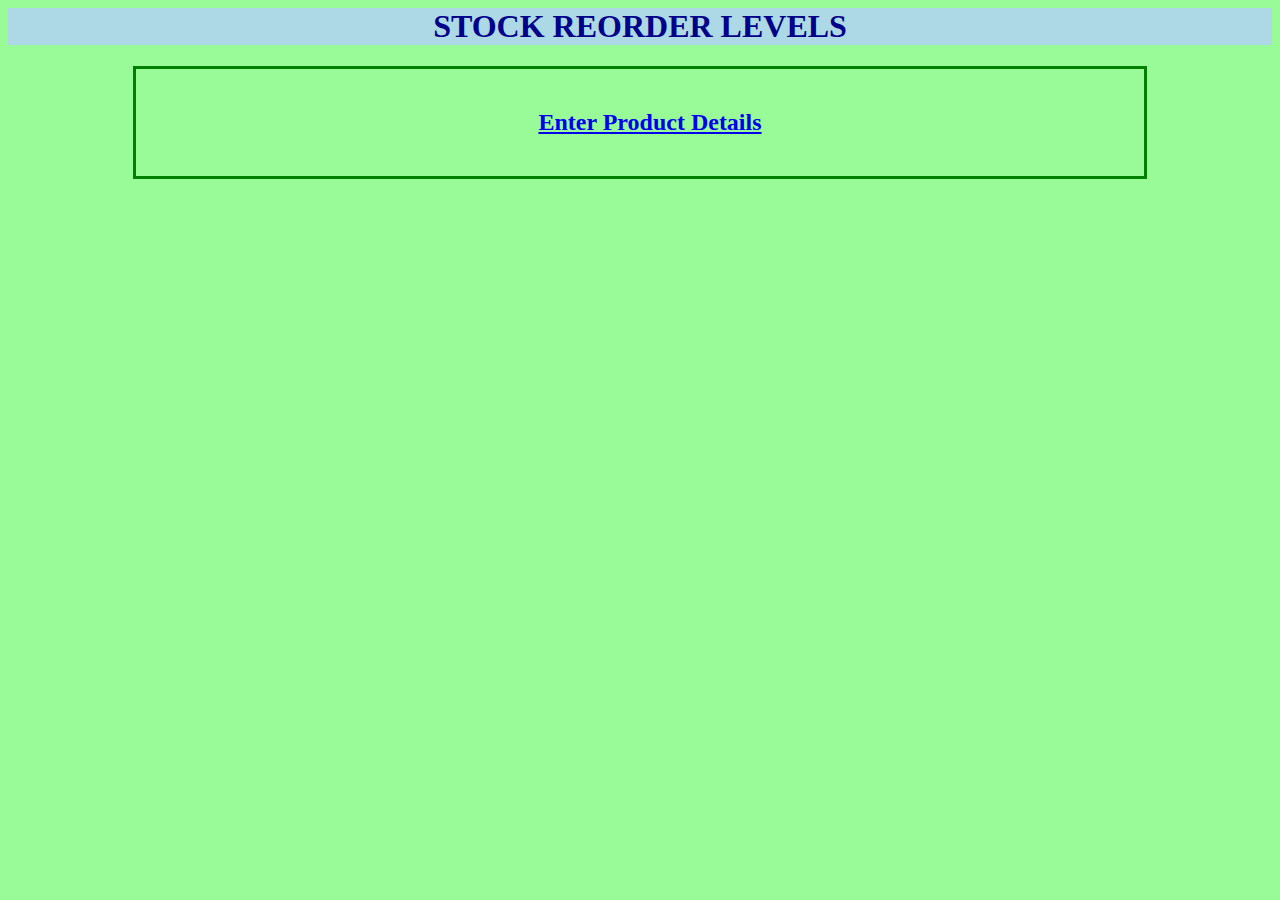
<file: index.html>
<html>
<head>
	<title> HOME PAGE </title>
	<link rel="stylesheet" href="style.css" type="text/css">
</head>
<body bgcolor="aqua" class="b1"> 
	<h1 class="hoh1"> STOCK REORDER LEVELS </h1>
	<div class="div1">
	<h2 class="hoh2">
	<a href="prodet.html"> Enter Product Details </a> 
	</h2>
	</div>
</body>
</html>
</file>
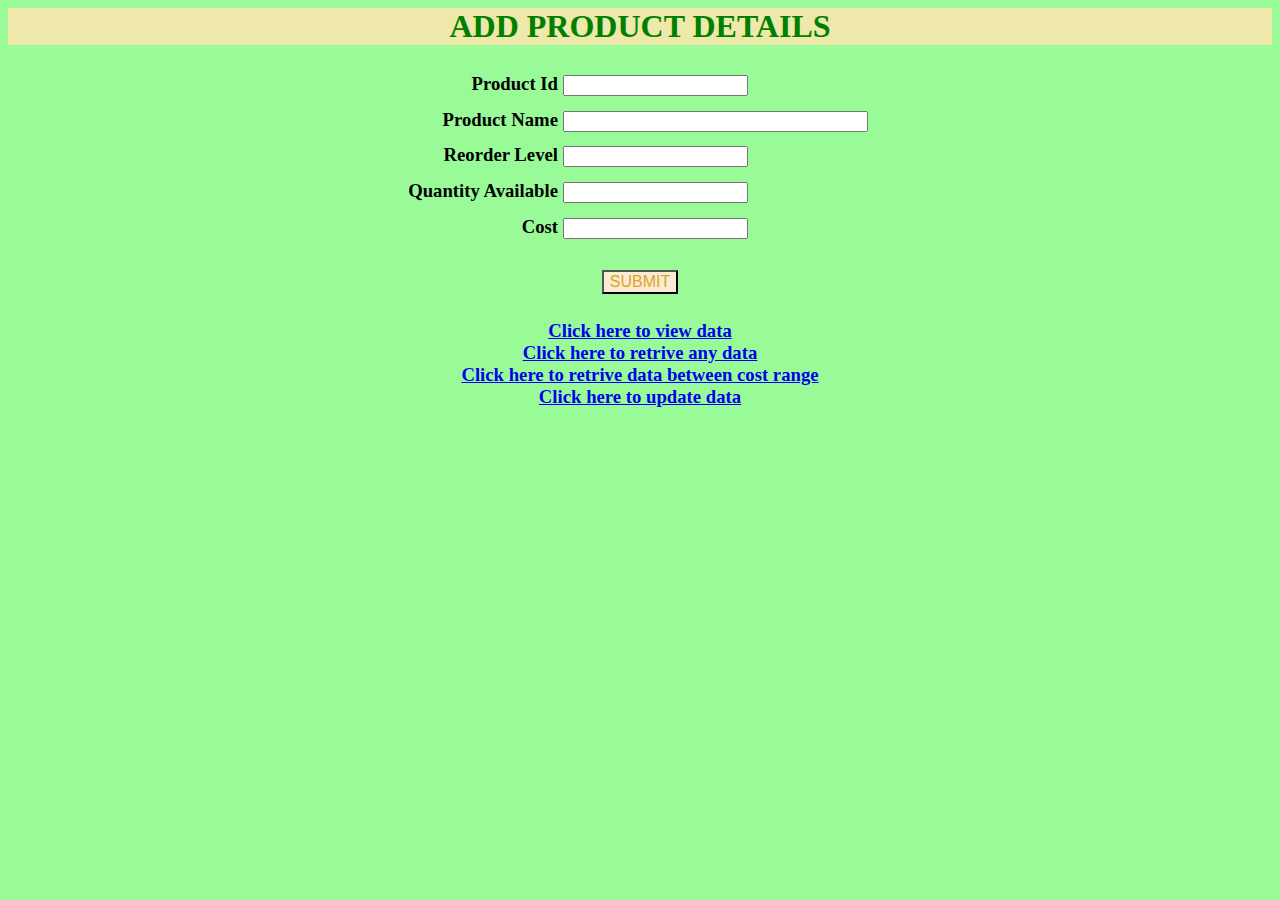
<file: prodet.html>
<html>
<head>
	<link rel="stylesheet" href="style.css" type="text/css">
	<script src="prodet.js" >
	</script>
</head>
<body class="b1">
	<h1 class="po1"> ADD PRODUCT DETAILS </h1>
	<h3> <form action="pro.php" method="post" onsubmit="return validate()">
	<label for="proid"> Product Id </label>
	<input type="number" id="proid" name="pid" size="35" ><br>
	<label for="proname"> Product Name </label>
	<input type="text" id="proname" name="pname" size="35" ><br>
	<label for="reorder"> Reorder Level </label>
	<input type="number" id="reorder" name="ror" size="35" ><br>
	<label for="quantity"> Quantity Available </label>
	<input type="number" id="quantity" name="quan" size="35" ><br>
	<label for="cost"> Cost </label>
	<input type="number" id="cost" size="35" name="cost" step="0.01" > <br>
	<p align="center">
	<input type="submit" name="submit" value="SUBMIT" class="sub2" ><br>
	</p>
	</h3>
	<h3 class="po2">
	<a href="view.html"> Click here to view data </a> <br>
	<a href="retrivedata.html"> Click here to retrive any data </a><br>
	<a href="retrivecost.html"> Click here to retrive data between cost range </a><br>
	<a href="up.html">Click here to update data</a>
	<h3>
	</form>
</body>
</html>
</file>
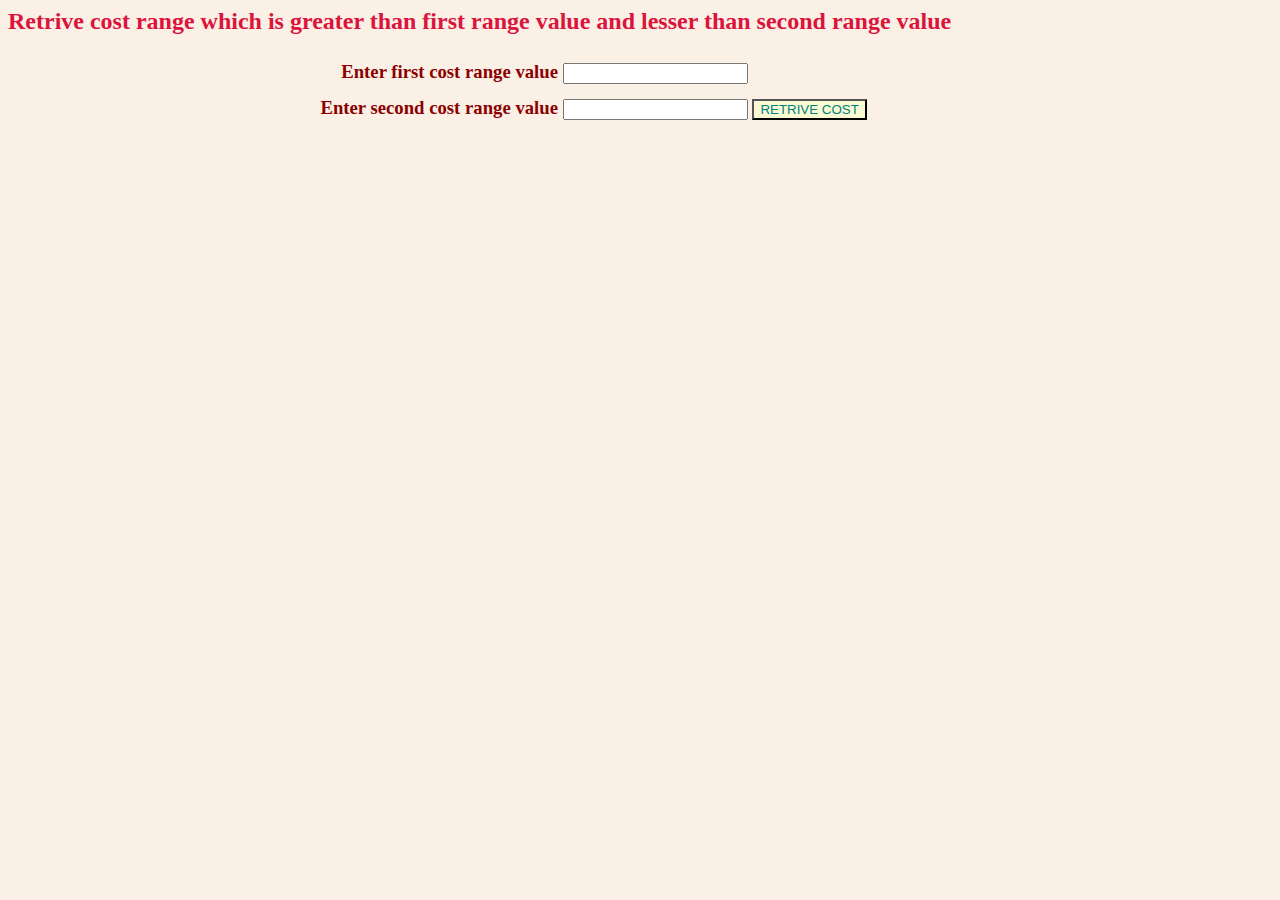
<file: retrivecost.html>
<html>
<head>
	<link rel="stylesheet" href="style.css" type="text/css">
</head>
<body class="b4">
	<form action="pro.php" method="post">
	<h2 class="rch2">
	 Retrive cost range which is greater than first range value and lesser than second range value 
	</h2>
	<h3 class="rch3">
	<label> Enter first cost range value  </label>
	<input type="number" name="c1" ><br>
	<label> Enter second cost range value </label>
	<input type="number" name="c2">
	<input type="submit" name="retcost" value="RETRIVE COST" class="sub4">
	</h3>
	</form>
</body>
</html>
</file>
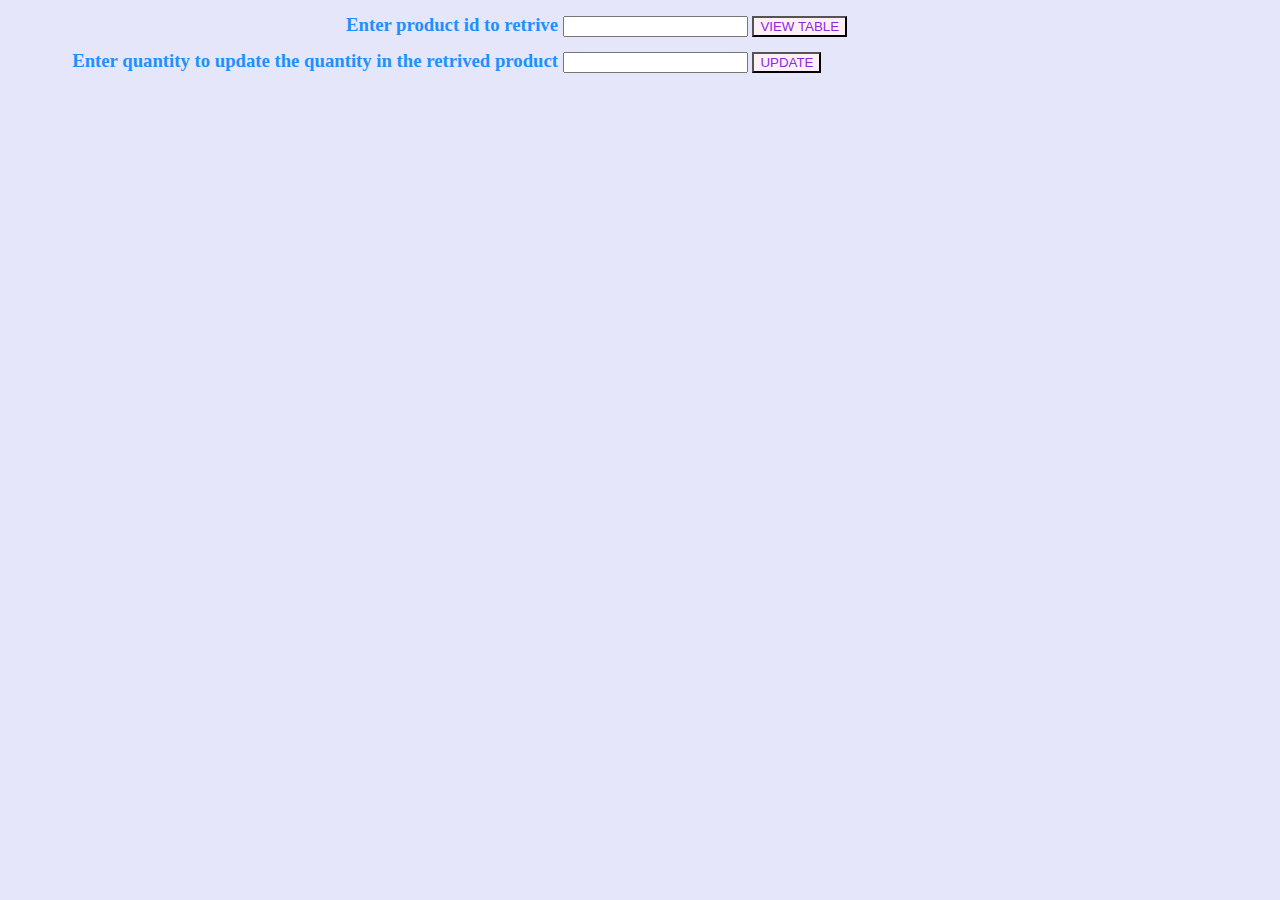
<file: retrivedata.html>
<html>
<head>
	<link rel="stylesheet" href="style.css" type="text/css">
</head>
<body class="b3">
	<div class="div2">
	<form action="pro.php" method="post">
	<h3>
	<label> Enter product id to retrive </label>
	<input type="number" name="proidret">
	<input type="submit" name="ret" value="VIEW TABLE" class="sub"><br>
	
	<label> Enter quantity to update the quantity in the retrived product  </label>
	<input type="number" name="upqnt">
	<input type="submit" name="update" value="UPDATE" class="sub">
	</h3>
	</form>
	</div>
<body>
</html>
</file>
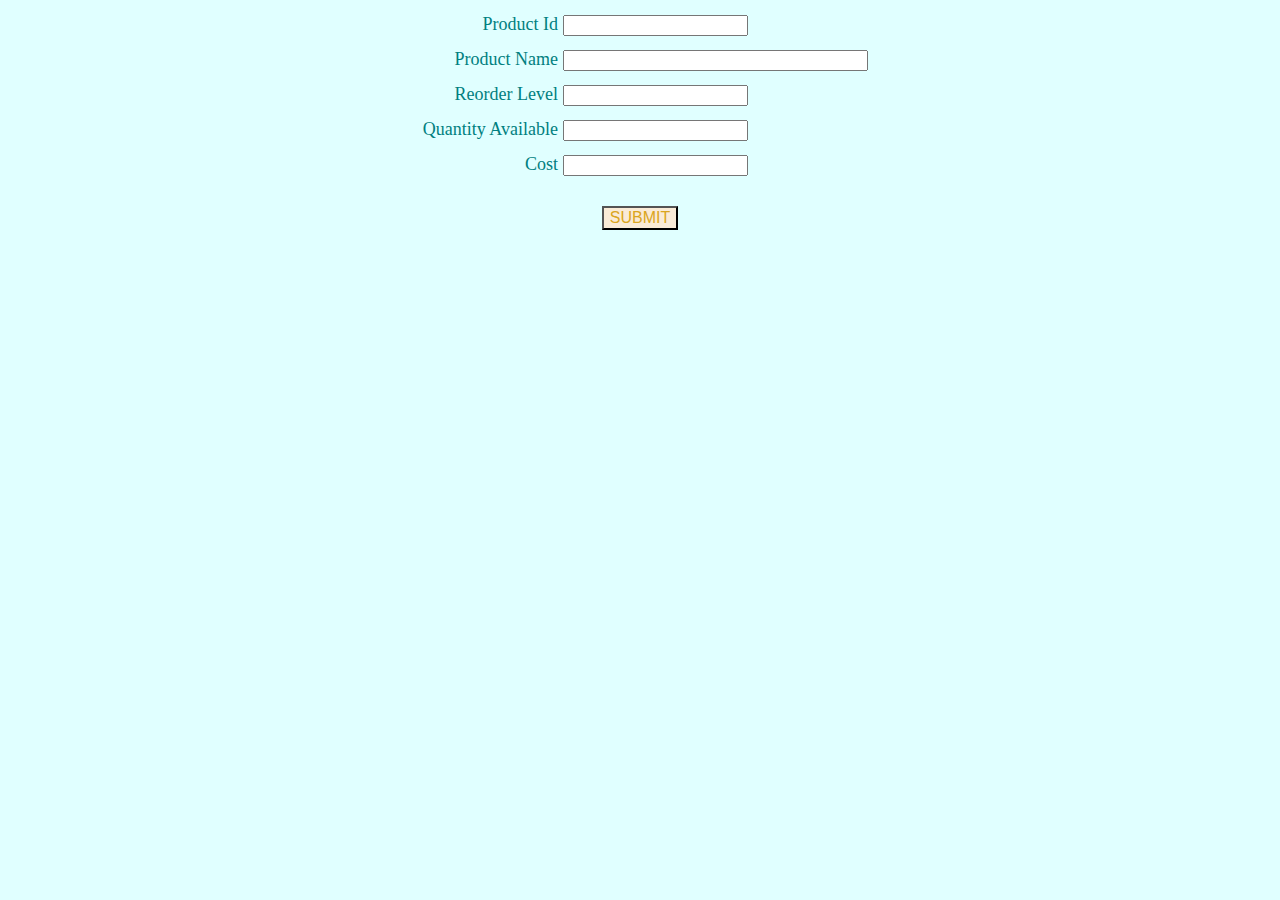
<file: up.html>
<html>
<head>
	<link rel="stylesheet" href="style.css" type="text/css">
</head>
<body bgcolor="lightcyan" class="up">
	<form action="pro.php" method="post">
	<label for="proid"> Product Id </label>
	<input type="number" id="proid" name="uppid" size="35" ><br>
	<label for="proname"> Product Name </label>
	<input type="text" id="proname" name="uppname" size="35" ><br>
	<label for="reorder"> Reorder Level </label>
	<input type="number" id="reorder" name="upror" size="35" ><br>
	<label for="quantity"> Quantity Available </label>
	<input type="number" id="quantity" name="upquan" size="35" ><br>
	<label for="cost"> Cost </label>
	<input type="number" id="cost" size="35" name="upcost" step="0.01" > <br>
	<p align="center">
	<input type="submit" name="update1" value="SUBMIT" class="sub2" ><br>
	</p>
	</form>
</body>
</html>
</file>
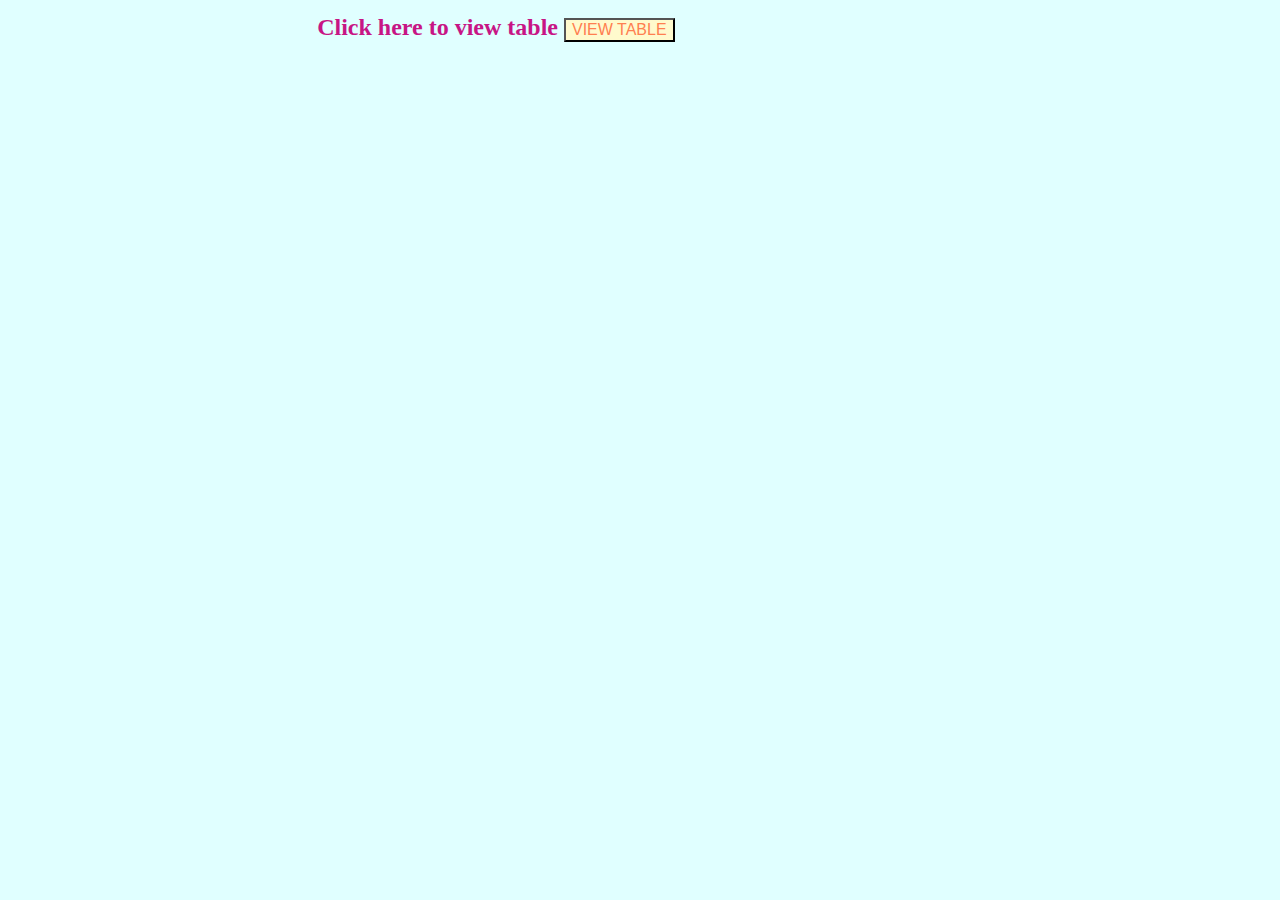
<file: view.html>
<html>	
<head>
	<link rel="stylesheet" href="style.css" type="text/css">
</head>
<body class="b2">
	<form action="pro.php" method="post">
	<h2 class="vi1">
	<label> Click here to view table</label>  
	<input type="submit" name="view" value="VIEW TABLE" class="sub1"><br>
	</h2>
	</form>
</body>
</html>
</file>
<file: style.css>
.hoh1{
    text-align: center;
    background-color: lightblue;
    color :darkblue;
}
.hoh2{
    text-align: center;
    
}
.div1{
    border: 3px solid green;
    margin: auto;
    width: 75%;
    padding: 20px;
    padding-left: 40px;
}
.b1{
    background-color: palegreen;
}
label{
    display:inline-block;
    width:550px;
    text-align: right;
}
label,input{
    margin : 0.4rem 0;
}
.po1{
    text-align: center;
    color: green;
    background-color: palegoldenrod;
}
.po2{
    text-align: center;
}
.b2{
    background-color: lightcyan;
}
.vi1{
     text-align: left;
     color: mediumvioletred ;
}
.b3{
    background-color: lavender;
}
.div2{
    text-align:left;
    color:dodgerblue;
}
.sub{
    color:blueviolet;
    background-color: lavenderblush;
}
.sub1{
    color:coral;
    background-color: lemonchiffon;
    font-size: medium;
}
.sub2{
    color:goldenrod;
    font-size: medium;
    background-color: antiquewhite;
}
.b4{
    background-color: linen;
}
.rch2{
    font-family: serif;
    color: crimson;
   
}
.rch3{
    color: darkred;
}
.sub4{
    background-color: lightgoldenrodyellow;
    color: teal;
}
.up{
	color: teal;
	font-size: large;
}
</file>
